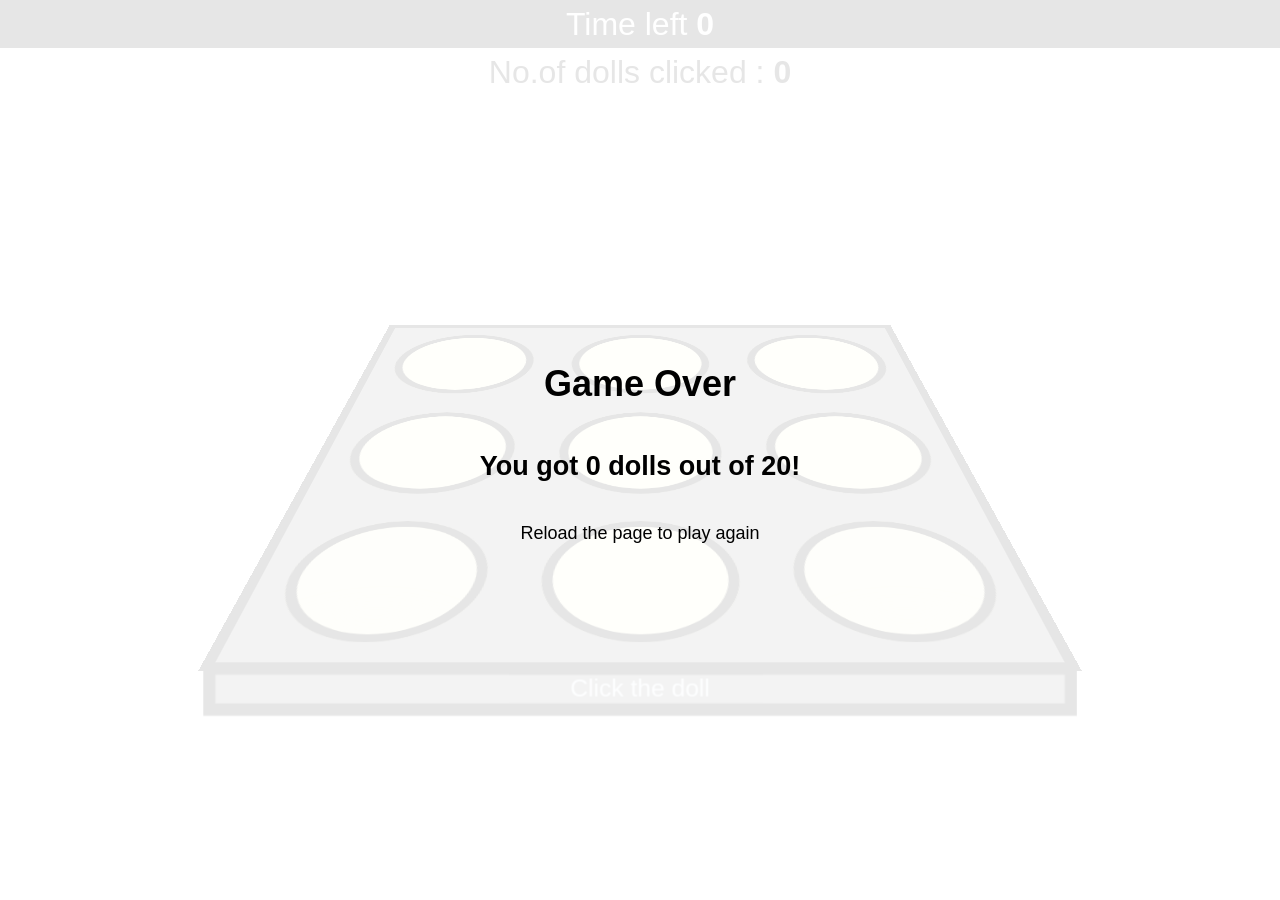
<file: index.html>
<!DOCTYPE html>
<html>

<head>
    <title>Game</title>
    <link rel="stylesheet" href="dollgame.css">
</head>

<body>
    <input type="radio" id="mole-0" name="mole-0" />
    <input type="radio" id="mole-1" name="mole-1" />
    <input type="radio" id="mole-2" name="mole-2" />
    <input type="radio" id="mole-3" name="mole-3" />
    <input type="radio" id="mole-4" name="mole-4" />
    <input type="radio" id="mole-5" name="mole-5" />
    <input type="radio" id="mole-6" name="mole-6" />
    <input type="radio" id="mole-7" name="mole-7" />
    <input type="radio" id="mole-8" name="mole-8" />
    <input type="radio" id="mole-9" name="mole-9" />
    <input type="radio" id="mole-10" name="mole-10" />
    <input type="radio" id="mole-11" name="mole-11" />
    <input type="radio" id="mole-12" name="mole-12" />
    <input type="radio" id="mole-13" name="mole-13" />
    <input type="radio" id="mole-14" name="mole-14" />
    <input type="radio" id="mole-15" name="mole-15" />
    <input type="radio" id="mole-16" name="mole-16" />
    <input type="radio" id="mole-17" name="mole-17" />
    <input type="radio" id="mole-18" name="mole-18" />
    <input type="radio" id="mole-19" name="mole-19" />

    <div id="timer">Time left </div>
    <div id="moles" class="number">No.of dolls clicked : </div>

    <div id="perspective">
        <div id="canvas">
            <div id="board">
                <div>
                    <label for="mole-0"></label>
                    <label for="mole-9"></label>
                    <label for="mole-19"></label>
                </div>
                <div>
                    <label for="mole-7"></label>
                    <label for="mole-16"></label>
                </div>
                <div>
                    <label for="mole-2"></label>
                </div>
                <div>
                    <label for="mole-6"></label>
                    <label for="mole-10"></label>
                    <label for="mole-11"></label>
                </div>
                <div>
                    <label for="mole-8"></label>
                    <label for="mole-14"></label>
                    <label for="mole-18"></label>
                </div>
                <div>
                    <label for="mole-4"></label>
                    <label for="mole-12"></label>
                </div>
                <div>
                    <label for="mole-3"></label>
                    <label for="mole-15"></label>
                </div>
                <div>
                    <label for="mole-5"></label>
                    <label for="mole-17"></label>
                </div>
                <div>
                    <label for="mole-1"></label>
                    <label for="mole-13"></label>
                </div>
            </div>
            <div id="title">Click the doll</div>
        </div>
    </div>

    <div id="results">
        <h1>Game Over</h1>
        <h2>You got <span class="number"></span> dolls out of 20!</h2>
        <p>Reload the page to play again</p>
    </div>

</body>

</html>
</file>
<file: dollgame.css>
@keyframes timer {
	0% {
		--timer: 20;
	}
	5% {
		--timer: 19;
	}
	10% {
		--timer: 18;
	}
	15% {
		--timer: 17;
	}
	20% {
		--timer: 16;
	}
	25% {
		--timer: 15;
	}
	30% {
		--timer: 14;
	}
	35% {
		--timer: 13;
	}
	40% {
		--timer: 12;
	}
	45% {
		--timer: 11;
	}
	50% {
		--timer: 10;
	}
	55% {
		--timer: 9;
	}
	60% {
		--timer: 8;
	}
	65% {
		--timer: 7;
	}
	70% {
		--timer: 6;
	}
	75% {
		--timer: 5;
	}
	80% {
		--timer: 4;
	}
	85% {
		--timer: 3;
	}
	90% {
		--timer: 2;
	}
	95% {
		--timer: 1;
	}
	100% {
		--timer: 0;
	}
}

#timer,
#moles {
	position: absolute;
	top: 0;
	left: 0;
	line-height: 3rem;
	height: 3rem;
	text-align: center;
	animation: timer 20s linear;
	mix-blend-mode: difference;
	font-size: 2rem;
	width: 100%;
	color: white;
	background: black;
}

#moles {
	top: 3rem;
	color: black;
	background: white;
}

@keyframes timeline {
	0% {
		width: 100%;
		background: green;
	}
	50% {
		width: 50%;
		brackground: orange;
	}
	100% {
		width: 0%;
		background: red;
	}
}

#timer::before {
	content: "";
	width: 100%;
	background: lightgreen;
	position: absolute;
	height: 100%;
	top: 0;
	left: 0;
	z-index: -1;
	animation: timeline 20s linear;
	animation-fill-mode: forwards;
}

#timer::after {
	counter-reset: timer var(--timer);
	content: counter(timer);
	font-weight: bold;
}

#perspective {
	perspective: 1000px;
	width: 69vmin;
	height: 69vmin;
	position: absolute;
	top: 50%;
	left: 50%;
	transform: translate(-50%, -50%);
}

#canvas {
	width: 100%;
	height: 100%;
	transform: rotateX(60deg);
	transform-style: preserve-3d;
}

#board {
	background: gray;
	transform-origin: bottom 50%;
	transform-style: preserve-3d;
	display: grid;
	grid-template-columns: repeat(3, 1fr);
	grid-template-rows: repeat(3, 1fr);
	box-shadow: 0 0 0 1vmin black;
}

#board > div {
	position: relative;
	width: 18vmin;
	height: 18vmin;
	border-radius: 50%;
	box-sizing: border-box;
	margin: 2.5vmin;
	background: lightgoldenrodyellow;
	box-shadow: inset 0 0 0 1vmin black, inset 0vmin 15vmin 5vmin lightgoldenrodyellow;
}

@keyframes moleShow {
	0%,
	4.9999%,
	10%,
	100% {
		height: 0%;
	}
	5%,
	9.9999% {
		height: 100%;
	}
}

#board label {
	cursor: pointer;
	position: absolute;
	top: 0;
	left: 0;
	display: block;
	width: 100%;
	height: 0%;
	overflow: hidden;
	transform-origin: bottom center;
	transform: translateY(-50%) rotateX(-60deg);
	background-image: url("data:image/svg+xml;utf8,<svg xmlns='http://www.w3.org/2000/svg' viewBox='0 0 100 100'><g fill='none' stroke='black' stroke-width='5' stroke-linecap='round' stroke-linejoin='round'><path fill='lightgoldenrodyellow' d='M 4,102 C 13,62 20,5 47,7 73,8 86,47 95,102' /><path d='M 53,62 C 53,62 53,79 53,79' /><path d='M 27,88 C 41,75 68,77 75,88' /><path fill='%23eeee66' d='M 42,82 C 47,80 59,80 62,81 66,82 63,93 63,93 63,93 53,94 53,92 53,90 52,80 52,80 52,80 53,92 53,92 53,92 43,94 42,92 42,90 41,82 41,82 Z' /><path fill='%23ffffee' d='M 50,53 C 67,72 91,63 88,38 84,13 56,11 48,36 44,21 20,24 18,41 16,57 37,71 50,53' /><circle r='2' cx='35' cy='42' fill='%23000' /><circle r='4' cx='65' cy='41' fill='%23000' /><ellipse rx='10' ry='5' cx='52' cy='56' fill='%23000' /></g></svg>");
	animation: moleShow 20s linear 2;
	animation-fill-mode: forwards;
	z-index: 2;
	transition: all 0.2s;
}

#board label[for="mole-0"] {
	animation-delay: -19s;
}
#board label[for="mole-1"] {
	animation-delay: -18s;
}
#board label[for="mole-2"] {
	animation-delay: -17s;
}
#board label[for="mole-3"] {
	animation-delay: -16s;
}
#board label[for="mole-4"] {
	animation-delay: -16s;
}
#board label[for="mole-5"] {
	animation-delay: -15s;
}
#board label[for="mole-6"] {
	animation-delay: -14s;
}
#board label[for="mole-7"] {
	animation-delay: -13s;
}
#board label[for="mole-8"] {
	animation-delay: -12s;
}
#board label[for="mole-9"] {
	animation-delay: -11s;
}
#board label[for="mole-10"] {
	animation-delay: -10s;
}
#board label[for="mole-11"] {
	animation-delay: -9s;
}
#board label[for="mole-12"] {
	animation-delay: -8s;
}
#board label[for="mole-13"] {
	animation-delay: -7.5s;
}
#board label[for="mole-14"] {
	animation-delay: -7s;
}
#board label[for="mole-15"] {
	animation-delay: -6s;
}
#board label[for="mole-16"] {
	animation-delay: -4s;
}
#board label[for="mole-17"] {
	animation-delay: -3.5s;
}
#board label[for="mole-18"] {
	animation-delay: -3s;
}
#board label[for="mole-19"] {
	animation-delay: -2s;
}

#mole-0:checked ~ #perspective [for="mole-0"],
#mole-1:checked ~ #perspective [for="mole-1"],
#mole-2:checked ~ #perspective [for="mole-2"],
#mole-3:checked ~ #perspective [for="mole-3"],
#mole-4:checked ~ #perspective [for="mole-4"],
#mole-5:checked ~ #perspective [for="mole-5"],
#mole-6:checked ~ #perspective [for="mole-6"],
#mole-7:checked ~ #perspective [for="mole-7"],
#mole-8:checked ~ #perspective [for="mole-8"],
#mole-9:checked ~ #perspective [for="mole-9"],
#mole-10:checked ~ #perspective [for="mole-10"],
#mole-11:checked ~ #perspective [for="mole-11"],
#mole-12:checked ~ #perspective [for="mole-12"],
#mole-13:checked ~ #perspective [for="mole-13"],
#mole-14:checked ~ #perspective [for="mole-14"],
#mole-15:checked ~ #perspective [for="mole-15"],
#mole-16:checked ~ #perspective [for="mole-16"],
#mole-17:checked ~ #perspective [for="mole-17"],
#mole-18:checked ~ #perspective [for="mole-18"],
#mole-19:checked ~ #perspective [for="mole-19"] {
	transform: translateY(-50%) rotateX(-60deg) scale(0);
}

@import url('https://fonts.googleapis.com/css?family=Molengo&display=swap');

body {
	font-family: Molengo, arial, sans-serif;
	font-size: 18px;
}

body input:checked {
	counter-increment: correct;
}

body .number::after {
	content: counter(correct);
	font-weight: bold;
}

input {
	position: absolute;
	top: -1000in;
	left: -1000in;
}

@keyframes showResults {
	from {
		width: 0;
		height: 0;
	}
	to {
		width: 100vw;
		height: 100vh;
	}
}
#results {
	position: fixed;
	top: 0;
	left: 0;
	width: 0;
	height: 0;
	overflow: hidden;
	display: flex;
	flex-direction: column;
	align-items: center;
	justify-content: center;
	background: rgba(255, 255, 255, 0.9);
	animation: showResults 0.25s linear;
	animation-fill-mode: forwards;
	animation-delay: 21s;
}

#title {
	transform-origin: top center;
	color: #eef7ff;
	transform: rotateX(-60deg) translate(0, 1vmin);
	background: gray;
	box-shadow: 0 0 0 1vmin black;
	text-align: center;
}
</file>
